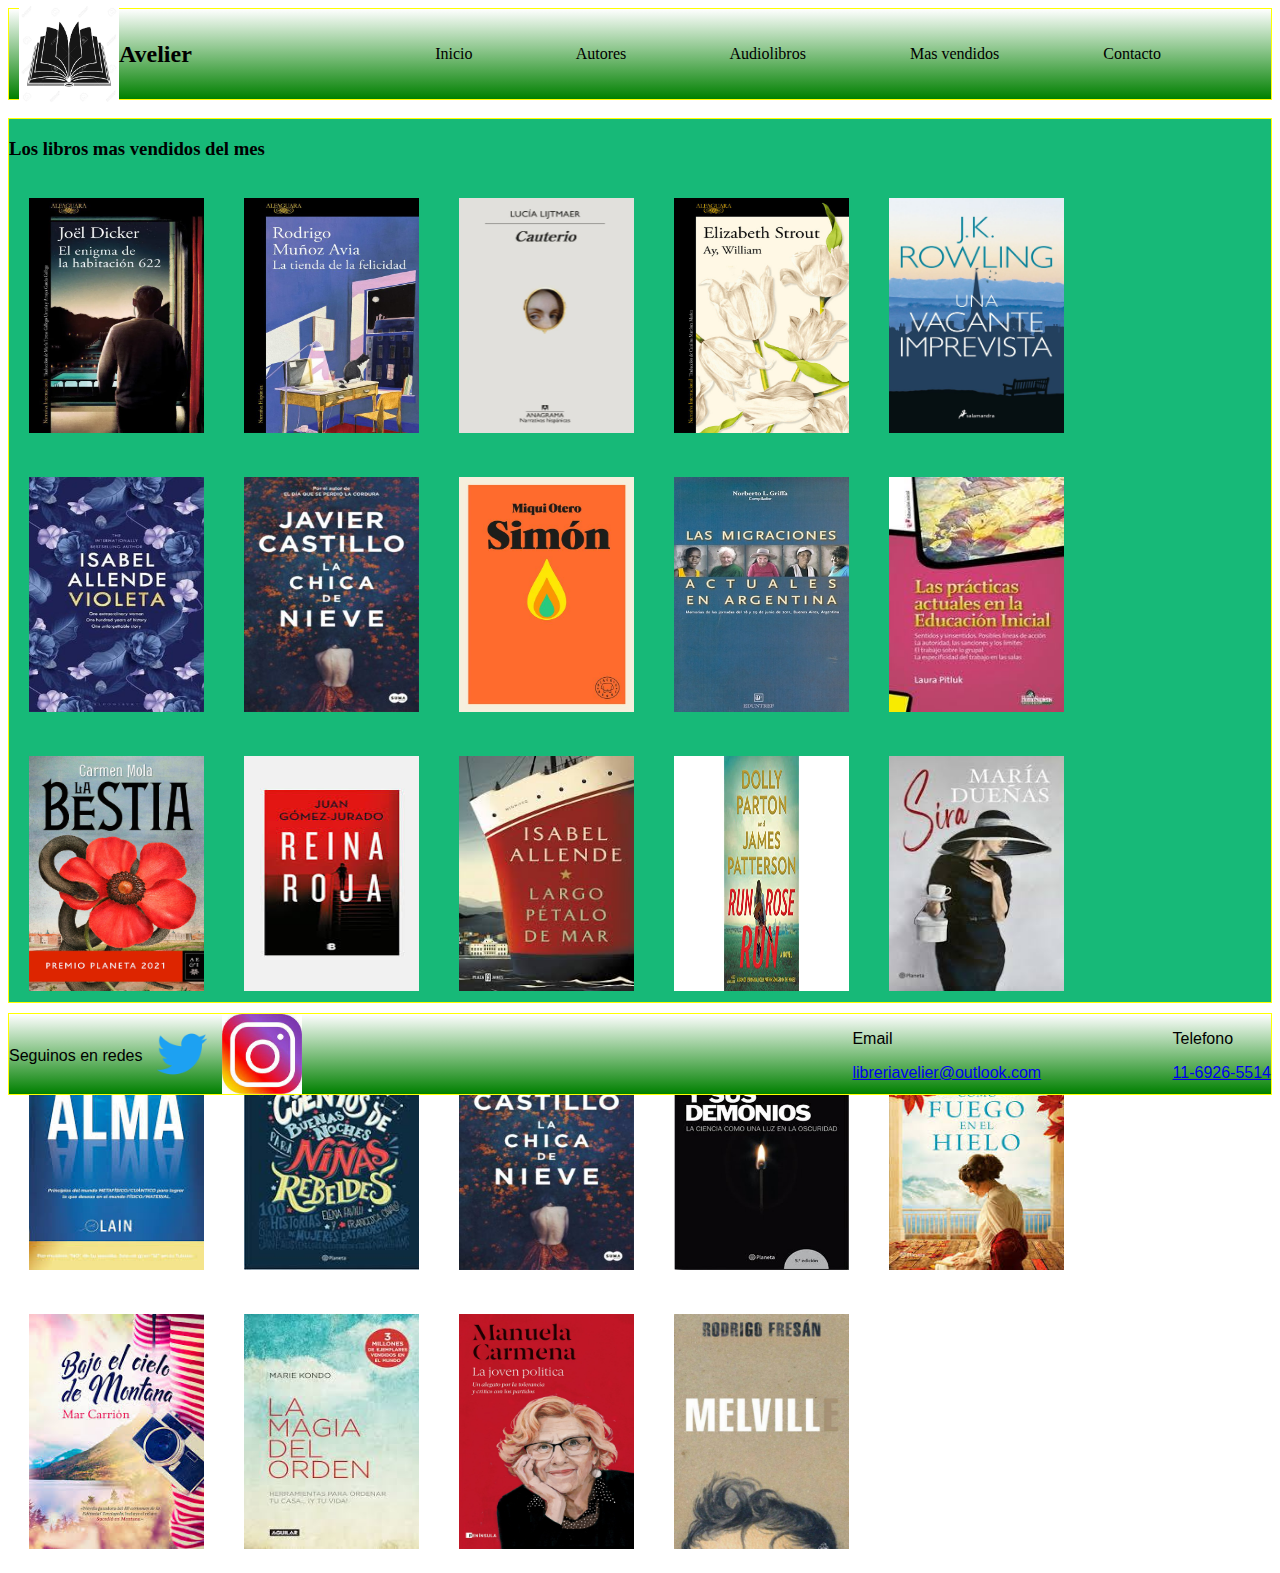
<file: pages/index.html>
<!DOCTYPE html>
<html lang="en">
<head>
    <meta charset="UTF-8">
    <meta http-equiv="X-UA-Compatible" content="IE=edge">
    <meta name="viewport" content="width=device-width, initial-scale=1.0">
    <title>Incio</title>
    <link rel="stylesheet" href="/css/main.css">
</head>
<body>
    <div class="container grid">
       
        <header class="border">

            <div class="logo">

                <img src="/multimedia/logo.jpg" alt="logo de la empresa">
                
                <h2 class="Avelier">Avelier</h2>
            
                </div>
                
                  <nav>
                             
                                  <a href="index.html">Inicio</a> 
                                  <a href="autores.html">Autores</a>
                                  <a href="audiolibros.html">Audiolibros</a>
                                  <a href="mas vendidos.html">Mas vendidos</a>
                                  <a href="contacto.html">Contacto</a>
                           
                  </nav>  



        </header>
        
        <section id="productos" class="border">

            <div>
                <h3>Los libros mas vendidos del mes</h3>
            </div>

            <div class="flex-container">

                <div class="libro">
                   <img src="/multimedia/libro 1.png">
                </div>
               
                <div class="libro-2">
                   <img src="/multimedia/libro 2.jpg">
                </div>
               
                <div class="libro-3"> 
                   <img src="/multimedia/libro 3.jpg">
                </div>
               
                <div class="libro-4">
                <img src="/multimedia/libro 4.jpg">
                </div>
               
                <div class="libro-5">
                   <img src="/multimedia/libro 5.jpg">
                </div>
               
                <div class="libro-6">
                   <img src="/multimedia/libro 6.jpg">
                </div>
                
                <div class="libro-7">
                   <img src="/multimedia/libro 7.jpg">
                </div>
               
                <div class="libro-8">
                   <img src="/multimedia/libro 8.jpg">
                </div>
               
                <div class="libro-9">
                   <img src="/multimedia/libro 9.jpg">
                </div>
               
                <div class="libro-10">
                   <img src="/multimedia/libro 10.jpg">
                </div>
               
                <div class="libro-11">
                   <img src="/multimedia/libro 11.jpg">
                </div>
               
                <div class="libro-12">
                   <img src="/multimedia/libro 12.jpg">
                </div>
               
                <div class="libro-14">
                   <img src="/multimedia/libro 14.jpg">
                </div>
               
                <div class="libro-16">
                   <img src="/multimedia/libro 16.jpg">
                </div>
               
                <div class="libro-17">
                   <img src="/multimedia/libro 17.jpg">
                </div>
               
                <div class="libro-18">
                   <img src="/multimedia/libro 18.jpg">
                </div>
               
                <div class="libro-19">
                   <img src="/multimedia/libro 19.jpg">
                </div>
               
                <div class="libro-20">
                   <img src="/multimedia/libro 20.jpg">
                </div>
               
                <div class="libro-21">
                   <img src="/multimedia/libro 21.jpg">
                </div>
                
                <div class="libro-22">
                   <img src="/multimedia/libro 22.jpg">
                </div>
               
                <div class="libro-23">
                   <img src="/multimedia/libro 23.jpg">
                </div>
               
                <div class="libro-24">
                   <img src="/multimedia/libro 24.jpg">
                </div>
               
                <div class="libro-25">
                   <img src="/multimedia/libro 25.jpg">
                </div>
               
                <div class="libro-26">
                   <img src="/multimedia/libro 26.jpg">
                </div>
               
               </div>


        </section>
        
        <footer class="border">
         
            <div class="redes">
                <p>Seguinos en redes</p>
                <a href="https://twitter.com/?lang=es" target="_blank"><img src="/multimedia/logotwitter.png" alt="twitter"></a>
                <a href="https://www.instagram.com/"><img src="/multimedia/logoinsta.jpg" alt="instagram" ></a>
            </div>
    
            <div class="email">
            <p>Email</p>
                <a href="mailto:libreriavelier@outlook.com">libreriavelier@outlook.com</a>
            </div>
    
            <div class="telefono">
                <p>Telefono</p>
                <a href="tel:+5411169265514">11-6926-5514</a>
            </div>
            
        </footer>
    
    </div>

</body>
</html>
</file>
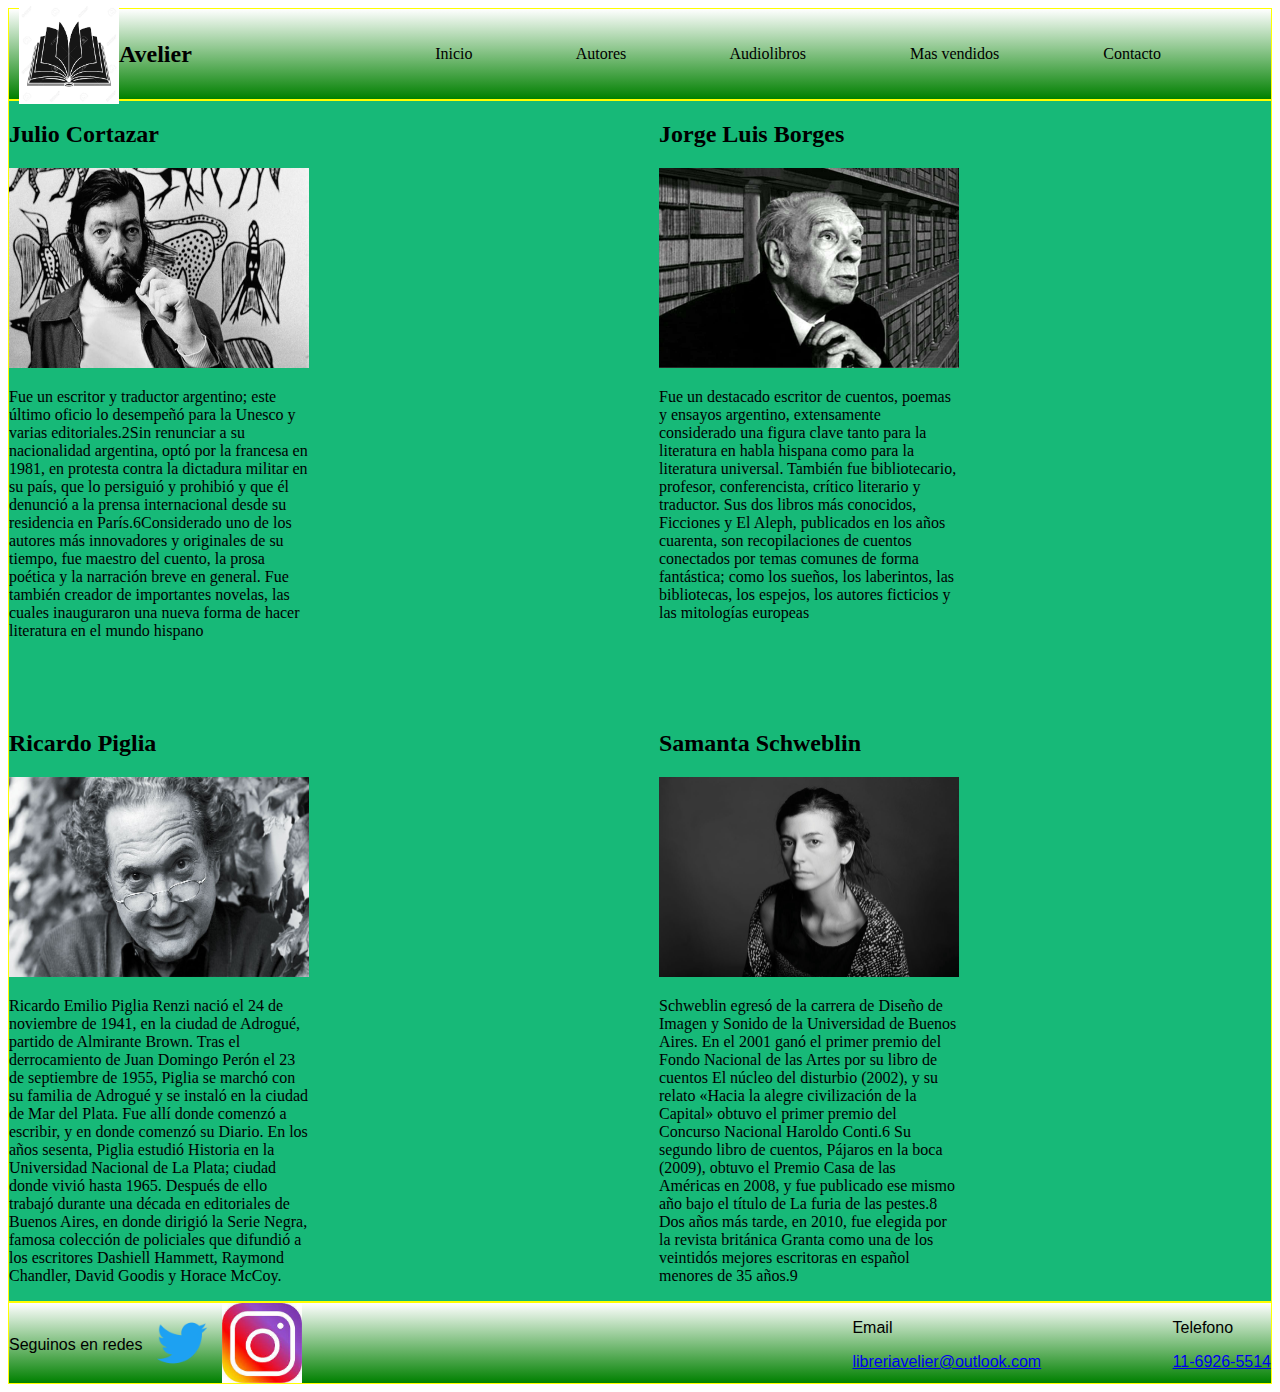
<file: pages/autores.html>
<!DOCTYPE html>
<html lang="en">
<head>
    <meta charset="UTF-8">
    <meta http-equiv="X-UA-Compatible" content="IE=edge">
    <meta name="viewport" content="width=device-width, initial-scale=1.0">
    <title>Autores</title>
    <link rel="stylesheet" href="/css/main.css">
</head>

<body>

    <div class="container-grid">

        <header class="border">

            
        <div class="logo">

        <img src="/multimedia/logo.jpg" alt="logo de la empresa">
        
        <h2 class="Avelier">Avelier</h2>
    
        </div>
        
          <nav>
                     
                          <a href="index.html">Inicio</a>
                          <a href="autores.html">Autores</a>
                          <a href="audiolibros.html">Audiolibros</a>
                          <a href="mas vendidos.html">Mas vendidos</a>
                          <a href="contacto.html">Contacto</a>
                   
          </nav>  

        </header>

        <section id="autores" class="border">

         
            
            <div class="cortazar">
                
                <h2>Julio Cortazar</h2>
              <img src="/multimedia/cortazar.jpg">
            
              <p>Fue un escritor y traductor argentino; este último oficio lo desempeñó para la Unesco y varias editoriales.2Sin renunciar a su nacionalidad argentina, optó por la francesa en 1981, en protesta contra la dictadura militar en su país,​ que lo persiguió y prohibió y que él denunció a la prensa internacional desde su residencia en París.6​

    Considerado uno de los autores más innovadores y originales de su tiempo, fue maestro del cuento, la prosa poética y la narración breve en general. Fue también creador de importantes novelas, las cuales inauguraron una nueva forma de hacer literatura en el mundo hispano</p>

            </div> 

             
                <div class="borges">
                 <h2>Jorge Luis Borges</h2>
                    
                 <img src="/multimedia/borges.jpg.jpg">

                 <p>Fue un destacado escritor de cuentos, poemas y ensayos argentino, extensamente considerado una figura clave tanto para la literatura en habla hispana como para la literatura universal. También fue bibliotecario, profesor, conferencista, crítico literario y traductor. Sus dos libros más conocidos, Ficciones y El Aleph, publicados en los años cuarenta, son recopilaciones de cuentos conectados por temas comunes de forma fantástica; como los sueños, los laberintos, las bibliotecas, los espejos, los autores ficticios y las mitologías europeas</p>
             
                </div>
             
             <div class="saer">
                 <h2>Juan José Saer</h2>
                    
                 <img src="/multimedia/saer.jpg">

                 <p>fue un escritor argentino, considerado uno de los más importantes de la literatura latinoamericana y de la literatura en idioma español del siglo XX.1​2​ Ha sido llamado «el escritor más relevante de Argentina después de Borges», según Martín Kohan3​ y «el mejor escritor argentino de la segunda mitad del siglo XX», según Beatriz Sarlo.

    Su relevancia quedó reflejada en el hecho de que tres de sus novelas —El entenado, La grande y Glosa— figuran en la lista confeccionada en 2007 por 81 escritores y críticos latinoamericanos y españoles de los mejores 100 libros en lengua castellana de los últimos 25 años.​ Sus obras han sido traducidas al francés, inglés, alemán, italiano, portugués, neerlandés, sueco, griego, checo y japonés.</p>

             </div>
             
             <div class="piglia">
                 <h2>Ricardo Piglia</h2>
                    
                 <img src="/multimedia/piglia.jpg">


                 <p>Ricardo Emilio Piglia Renzi nació el 24 de noviembre de 1941, en la ciudad de Adrogué, partido de Almirante Brown. Tras el derrocamiento de Juan Domingo Perón el 23 de septiembre de 1955, Piglia se marchó con su familia de Adrogué y se instaló en la ciudad de Mar del Plata. Fue allí donde comenzó a escribir, y en donde comenzó su Diario. En los años sesenta, Piglia estudió Historia en la Universidad Nacional de La Plata; ciudad donde vivió hasta 1965. Después de ello trabajó durante una década en editoriales de Buenos Aires, en donde dirigió la Serie Negra, famosa colección de policiales que difundió a los escritores Dashiell Hammett, Raymond Chandler, David Goodis y Horace McCoy.</p>

             </div>


             <div class="shchweblin">
                <h2>Samanta Schweblin</h2>
                   
                <img src="/multimedia/samantha.jpeg">

                <p>Schweblin egresó de la carrera de Diseño de Imagen y Sonido de la Universidad de Buenos Aires.​ En el 2001 ganó el primer premio del Fondo Nacional de las Artes por su libro de cuentos El núcleo del disturbio (2002), y su relato «Hacia la alegre civilización de la Capital» obtuvo el primer premio del Concurso Nacional Haroldo Conti.6 Su segundo libro de cuentos, Pájaros en la boca (2009), obtuvo el Premio Casa de las Américas en 2008,​ y fue publicado ese mismo año bajo el título de La furia de las pestes.8 Dos años más tarde, en 2010, fue elegida por la revista británica Granta como una de los veintidós mejores escritoras en español menores de 35 años.9</p>

            </div>

            <div class="enriqeuz">
                <h2>Marianza Enriquez</h2>
                   
                <img src="/multimedia/Enriquez-foto.jpg">

                <p>es una periodista, escritora y docente argentina, parte del grupo de escritores conocidos como «nueva narrativa argentina».

                    Sus cuentos se enmarcan dentro del género del terror, y se han publicado en revistas internacionales como Granta, Electric Literature,Asymptote, McSweeney's,6​ Virginia Quarterly Review y The New Yorker. Desde 2020 es la Directora de Letras del Fondo Nacional de las Artes,​ el organismo argentino creado en 1958 con el objetivo de financiar y apoyar el desarrollo de artistas, gestores y organizaciones culturales sin fines de lucro,​ además de ser subeditora del suplemento Radar del diario Página/12​</p>

             </div>

        </section>
       
        
       <footer class="border">


            <div class="redes">
                <p>Seguinos en redes</p>
                <a href="https://twitter.com/?lang=es" target="_blank"><img src="/multimedia/logotwitter.png" alt="twitter"></a>
                <a href="https://www.instagram.com/"><img src="/multimedia/logoinsta.jpg" alt="instagram" ></a>
            </div>
        
            <div class="email">
            <p>Email</p>
                <a href="mailto:libreriavelier@outlook.com">libreriavelier@outlook.com</a>
            </div>
        
            <div class="telefono">
                <p>Telefono</p>
                <a href="tel:+5411169265514">11-6926-5514</a>
            </div>

        </footer>
      </div>
</body>
</html>
</file>
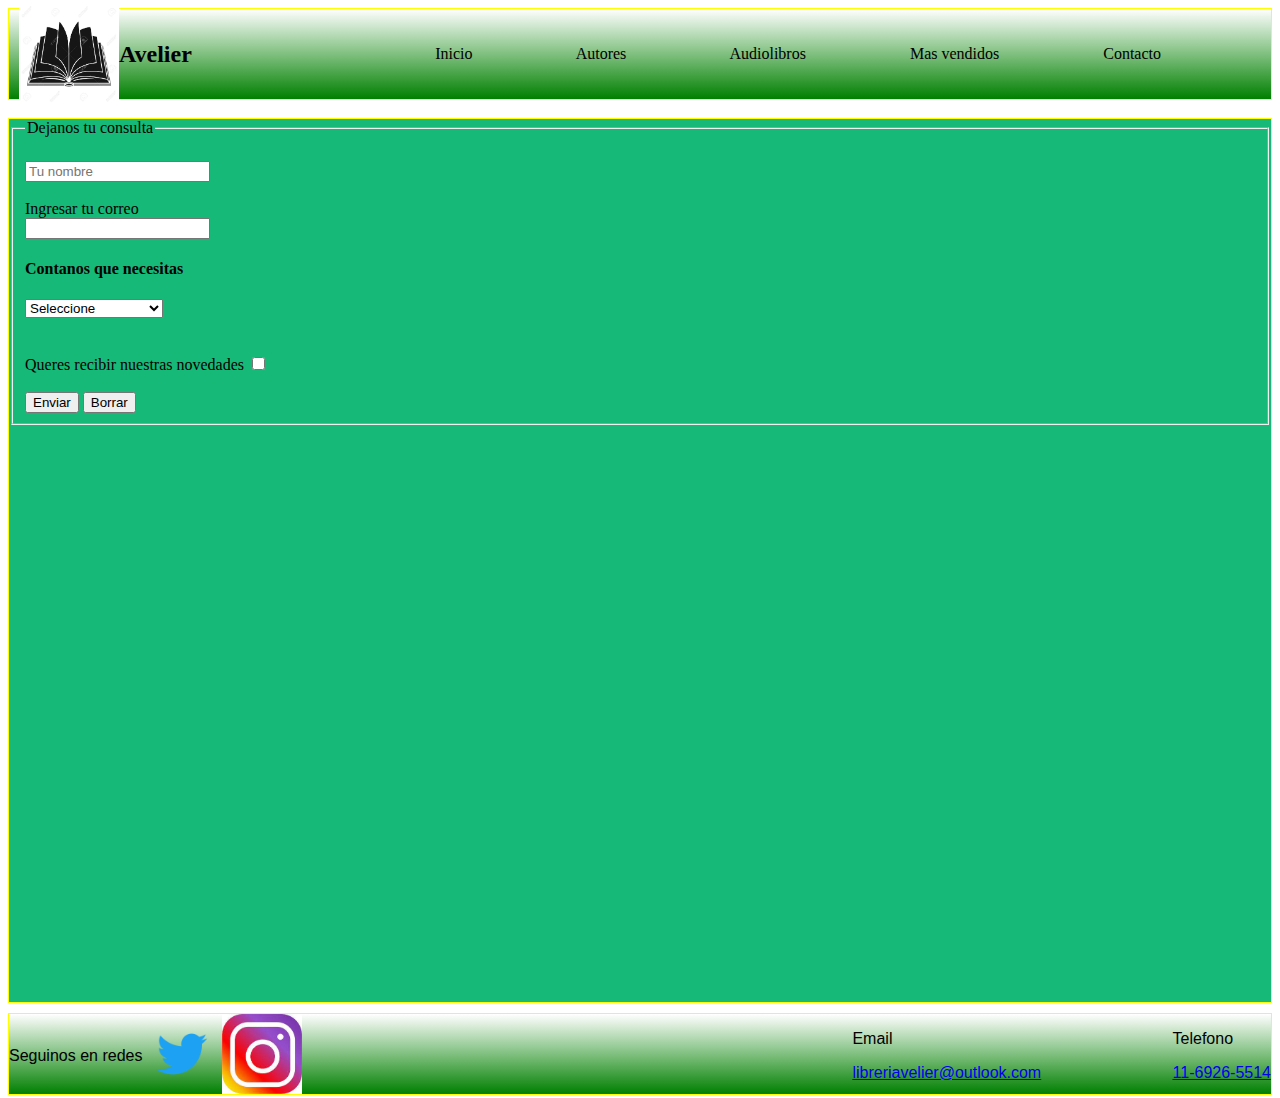
<file: pages/contacto.html>
<!DOCTYPE html>
<html lang="en">
<head>
    <meta charset="UTF-8">
    <meta http-equiv="X-UA-Compatible" content="IE=edge">
    <meta name="viewport" content="width=device-width, initial-scale=1.0">
    <title>Contacto</title>
    <link rel="stylesheet" href="/css/main.css">
</head>
<body>
    <div class="container grid">
        
        <header class="border">

    
            <div class="logo">

                <img src="/multimedia/logo.jpg" alt="logo de la empresa">
                
                <h2 class="Avelier">Avelier</h2>
            
                </div>
                
                  <nav>
                             
                                  <a href="index.html">Inicio</a>
                                  <a href="autores.html">Autores</a>
                                  <a href="audiolibros.html">Audiolibros</a>
                                  <a href="mas vendidos.html">Mas vendidos</a>
                                  <a href="contacto.html">Contacto</a>
                           
                  </nav>  

        </header>
        <section id="productos" class="border">

            <form action="formulario">
                <fieldset>
                    <legend>Dejanos tu consulta</legend>
                    <br>
                    <input type="text" name="nombre" id="" placeholder="Tu nombre">
                    <br><br>
                    <div>
                        <label for="email">Ingresar tu correo</label>
                        <br>
                        <input type="email" name="email" id="" required>
                    </div>
        
                    <div>
                        <h4>Contanos que necesitas</h4>
                        <select name="servicio" id="">
                            <option value="inicio" hidden>Seleccione</option>
                            <option value="Literatura argentina">Literatura argentina</option>
                            <option value="Literatura infantil">Literatura infantil</option>
                            <option value="Geografía">Geografía</option>
                            <option value="Historia">Historia</option>
        
                        </select>
                    </div>
                    <br><br>
                    <div>
                        <label for="newslatter">Queres recibir nuestras novedades</label>
                        <input type="checkbox" name="aceptar" id="newslatter" value="1">
                    </div>
                    <br>
                    <div>
                        <input type="submit" value="Enviar">
                        <input type="reset" value="Borrar">
                    </div>
                </fieldset>
            </form>

        </section>
       
        
        
        <footer class="border">

            <div class="redes">
                <p>Seguinos en redes</p>
                <a href="https://twitter.com/?lang=es" target="_blank"><img src="/multimedia/logotwitter.png" alt="twitter"></a>
                <a href="https://www.instagram.com/"><img src="/multimedia/logoinsta.jpg" alt="instagram" ></a>
            </div>
    
            <div class="email">
            <p>Email</p>
                <a href="mailto:libreriavelier@outlook.com">libreriavelier@outlook.com</a>
            </div>
    
            <div class="telefono">
                <p>Telefono</p>
                <a href="tel:+5411169265514">11-6926-5514</a>
            </div>

        </footer>
      </div>
</body>
</html>
</file>
<file: css/main.css>
.grid {
    display: grid;
    grid-template-areas:
      "header header header"
      "productos productos productos"
      "productos productos productos"
      "footer footer footer";
    grid-template-rows: 100px 1fr 1fr 75px;
    grid-template-columns: 20% auto 15%;
    grid-column-gap: 10px;
    grid-row-gap: 10px;
    height: 120vh;
    margin: 0;
  }

  .border {
    border: 1px solid yellow;
    background-color: 
}

header {
    grid-area: header;  
  }
  
  footer {
    grid-area: footer;
    }
  
  section#productos {
    grid-area: productos;
  }
  
  
  
  nav {
    grid-area: nav;
  }
  
  


  header{
    display: flex;
    height: 70px;
    justify-content: space-between;
    align-items: center;
    padding: 10px;
    background-color: #17b978;
    background-image: linear-gradient(white, green);
    }
    
    main{
        background:#a7ff83 ;
    }
    
    .logo img{
    height: 100px;
    width: 100px;
    margin left: 10px;
    }    
    
    .logo{
    display: flex;
    align-items: center;
    }

  
        nav a{
        text-decoration: none;
        color: black;
        padding-right: 100px;
    }
    
    nav a:hover{
        color: white;
    }

    .flex-container{
      display: flex;
      height: 830px;
      flex-direction: row;
      flex-wrap: wrap;
      
    }




  
  .flex-container img{
      width: 175px;
      height: 235px;
      align-items: flex-start;
      margin: 20px;
      transition: 1s;
      }


      .flex-container img:hover {
      width: 225px;
      height: 275px;
      }
  


    footer{
      height: 80px;
      background-color: #086972;
      background-image: linear-gradient(white, green);
      }


     
   #productos {
     background-color: #17b978;
   }


  .redes{
    font-family: 'Lucida Sans', 'Lucida Sans Regular', 'Lucida Grande', 'Lucida Sans Unicode', Geneva, Verdana, sans-serif;
    display: flex;
    float: left;
    align-items: center
    }
    
    .redes img{
        height: 80px;
        width: 80px;
        margin top: 10px;
        }
    
    #autores img{
        height: 200px;
        width: 300px;
        }

        #autores{
            display: grid;
            grid-template-columns: repeat(3, 1fr);
            grid-template-rows: repeat(4, 1fr);
            grid-column-gap: 350px;
            grid-row-gap: 0px;
            height: 1200px;
            background-color:  #17b978;
            }


            #formulario{
              position: top;
            }
    
    .telefono{
        font-family: 'Lucida Sans', 'Lucida Sans Regular', 'Lucida Grande', 'Lucida Sans Unicode', Geneva, Verdana, sans-serif;
        display: inline-block;
        float: right;
    }
    
    
    
    .email{
        font-family: 'Lucida Sans', 'Lucida Sans Regular', 'Lucida Grande', 'Lucida Sans Unicode', Geneva, Verdana, sans-serif;
        display: inline-block;
        position: relative;
        left: 550px;



        @media screen and (min-width: 768px) {
          .grid {
              grid-template-columns: repeat(4, 1fr);
          }
          .border {
              border: 4px solid black;
              background-color: blue;
          }
      }
      
      @media screen and (min-width: 1024px) {
            .grid {
                  grid-template-columns: repeat(3, 1fr);
            }
            .border {
            border: 4px solid black;
            background-color: green;
          }
</file>
